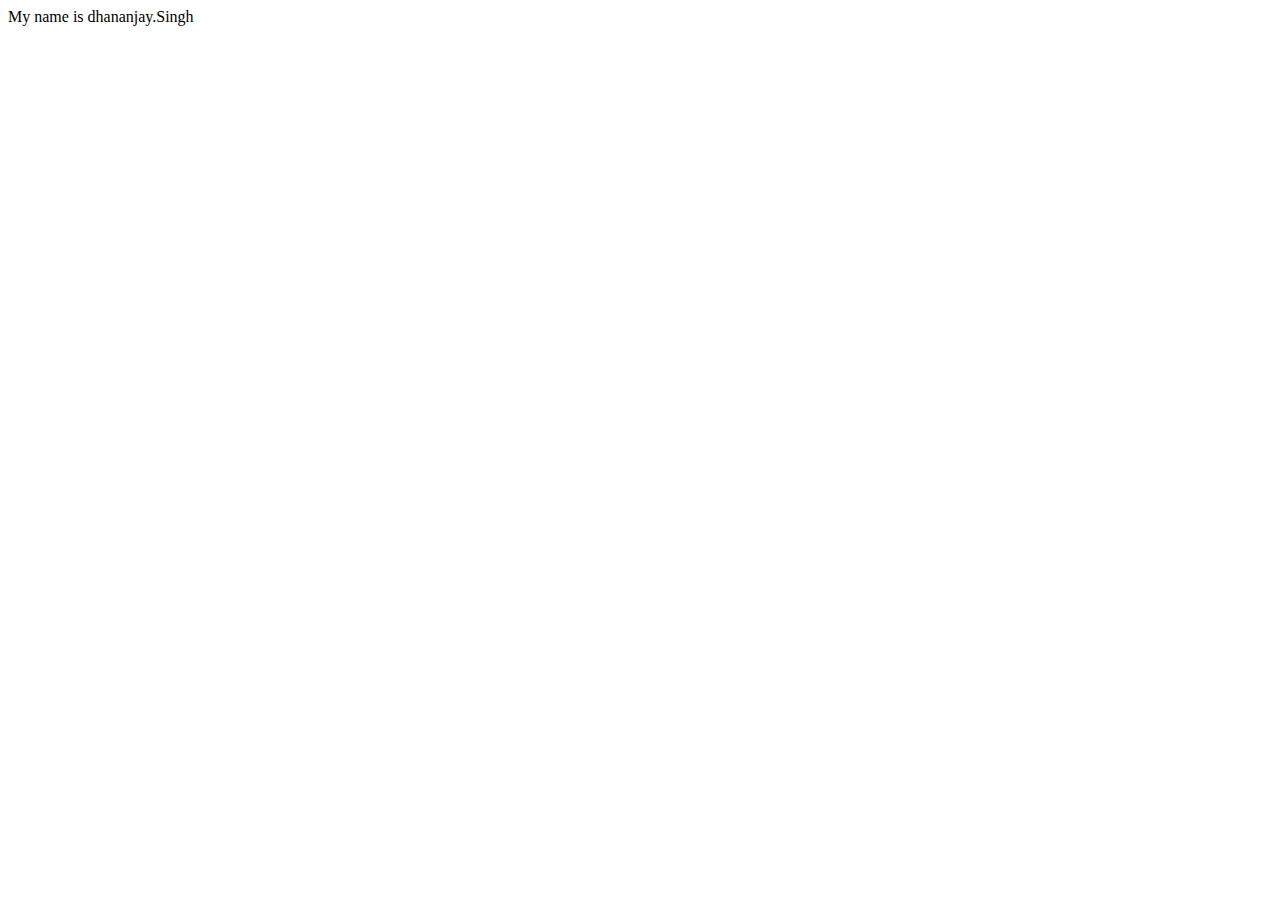
<file: index.html>
<!DOCTYPE html>
<html lang="en">

<head>
    <meta charset="UTF-8">
    <meta http-equiv="X-UA-Compatible" content="IE=edge">
    <meta name="viewport" content="width=device-width, initial-scale=1.0">
    <title>Document</title>
</head>

<body>
    My name is dhananjay.Singh
</body>

</html>
</file>
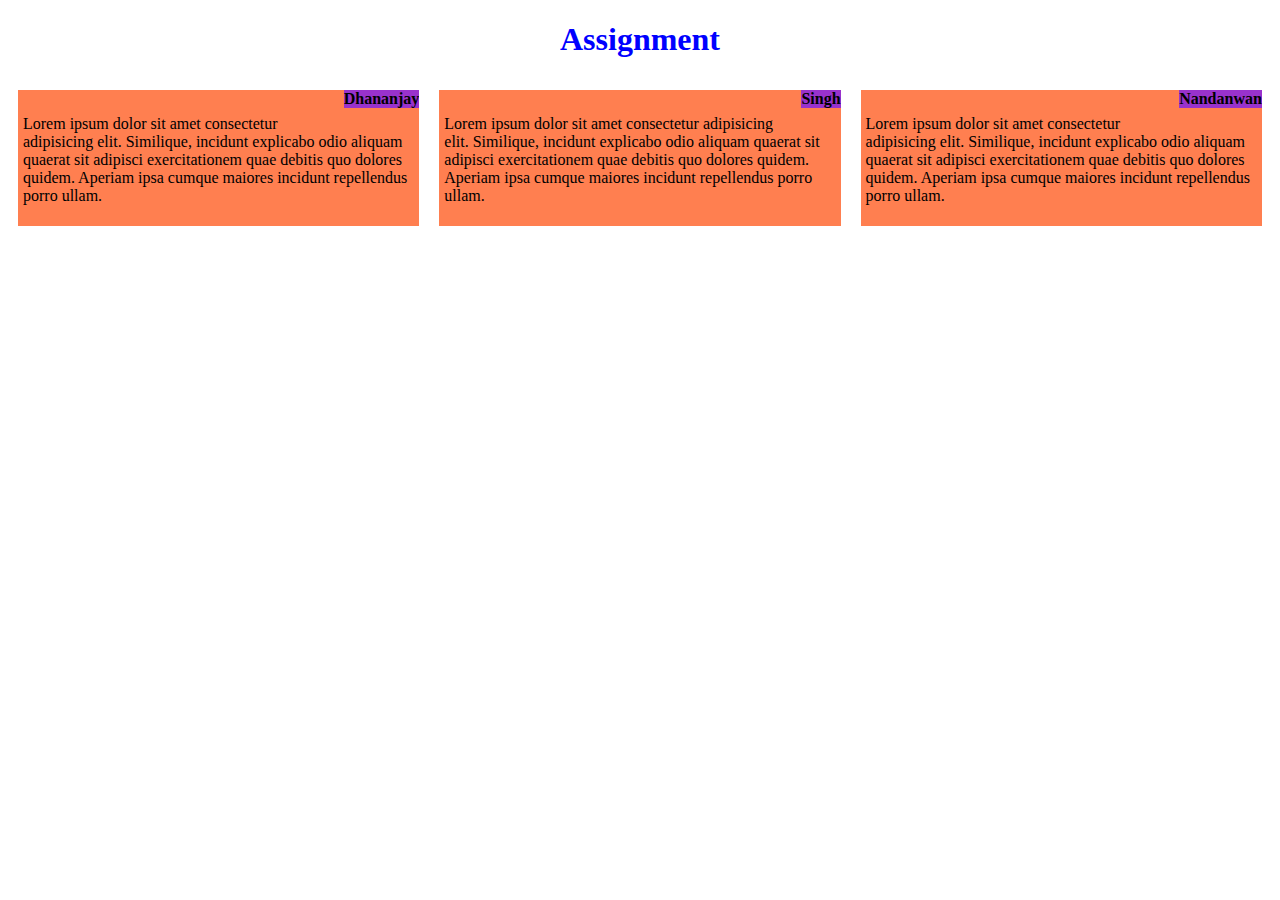
<file: mod2/index.html>
<!DOCTYPE html>
<html lang="en">

<head>
    <meta charset="UTF-8">
    <meta http-equiv="X-UA-Compatible" content="IE=edge">
    <meta name="viewport" content="width, initial-scale=1.0">
    <link rel="stylesheet" type="text/css" href="css/style.css">
    <title>hello world</title>
</head>

<body>
    <h1>Assignment</h1>
    <div class="container">
        <div class="col-lg-4 col-md-6 col-sm-12">
            <section id="first">
                <h4>Dhananjay</h4>
                <p>Lorem ipsum dolor sit amet consectetur adipisicing elit. Similique, incidunt explicabo odio aliquam quaerat sit adipisci exercitationem quae debitis quo dolores quidem. Aperiam ipsa cumque maiores incidunt repellendus porro ullam.</p>
            </section>
        </div>
        <div class="col-lg-4 col-md-6 col-sm-12">
            <section id="second">
                <h4>Singh</h4>
                <p>Lorem ipsum dolor sit amet consectetur adipisicing elit. Similique, incidunt explicabo odio aliquam quaerat sit adipisci exercitationem quae debitis quo dolores quidem. Aperiam ipsa cumque maiores incidunt repellendus porro ullam.</p>
            </section>
        </div>
        <div class="col-lg-4 col-md-12 col-sm-12">
            <section id="third">
                <h4>Nandanwan</h4>
                <p>Lorem ipsum dolor sit amet consectetur adipisicing elit. Similique, incidunt explicabo odio aliquam quaerat sit adipisci exercitationem quae debitis quo dolores quidem. Aperiam ipsa cumque maiores incidunt repellendus porro ullam.</p>
            </section>
        </div>
    </div>
</body>

</html>
</file>
<file: mod2/css/style.css>
* {
    box-sizing: border-box;
}

section {
    background-color: coral;
    border: 10px crimson;
    overflow: auto;
    margin: 10px;
}

h1 {
    color: blue;
    text-align: center;
}

h4 {
    float: right;
    background-color: darkorchid;
    margin-top: 0px;
}

p {
    margin-top: 20px;
    padding: 5px;
}

@media (min-width: 992px) {
    .col-lg-1,
    .col-lg-2,
    .col-lg-3,
    .col-lg-4,
    .col-lg-5,
    .col-lg-6,
    .col-lg-7,
    .col-lg-8,
    .col-lg-9,
    .col-lg-10,
    .col-lg-11,
    .col-lg-12 {
        float: left;
    }
    .col-lg-1 {
        width: 8.33%;
    }
    .col-lg-2 {
        width: 16.66%;
    }
    .col-lg-3 {
        width: 25%;
    }
    .col-lg-4 {
        width: 33.33%;
    }
    .col-lg-5 {
        width: 41.66%;
    }
    .col-lg-6 {
        width: 50%;
    }
    .col-lg-7 {
        width: 58.33%;
    }
    .col-lg-8 {
        width: 66.66%;
    }
    .col-lg-9 {
        width: 74.99%;
    }
    .col-lg-10 {
        width: 83.33%;
    }
    .col-lg-11 {
        width: 91.66%;
    }
    .col-lg-12 {
        width: 100%;
    }
}

@media (min-width: 768px) and (max-width: 991px) {
    .col-md-1,
    .col-md-2,
    .col-md-3,
    .col-md-4,
    .col-md-5,
    .col-md-6,
    .col-md-7,
    .col-md-8,
    .col-md-9,
    .col-md-10,
    .col-md-11,
    .col-md-12 {
        float: left;
    }
    .col-md-1 {
        width: 8.33%;
    }
    .col-md-2 {
        width: 16.66%;
    }
    .col-md-3 {
        width: 25%;
    }
    .col-md-4 {
        width: 33.33%;
    }
    .col-md-5 {
        width: 41.66%;
    }
    .col-md-6 {
        width: 50%;
    }
    .col-md-7 {
        width: 58.33%;
    }
    .col-md-8 {
        width: 66.66%;
    }
    .col-md-9 {
        width: 74.99%;
    }
    .col-md-10 {
        width: 83.33%;
    }
    .col-md-11 {
        width: 91.66%;
    }
    .col-md-12 {
        width: 100%;
    }
}


/* Mobile view */

@media (max-width: 768px) {
    .col-sm-1,
    .col-sm-2,
    .col-sm-3,
    .col-sm-4,
    .col-sm-5,
    .col-sm-6,
    .col-sm-7,
    .col-sm-8,
    .col-sm-9,
    .col-sm-10,
    .col-sm-11,
    .col-sm-12 {
        float: left;
    }
    .col-sm-1 {
        width: 8.33%;
    }
    .col-sm-2 {
        width: 16.66%;
    }
    .col-sm-3 {
        width: 25%;
    }
    .col-sm-4 {
        width: 33.33%;
    }
    .col-sm-5 {
        width: 41.66%;
    }
    .col-sm-6 {
        width: 50%;
    }
    .col-sm-7 {
        width: 58.33%;
    }
    .col-sm-8 {
        width: 66.66%;
    }
    .col-sm-9 {
        width: 74.99%;
    }
    .col-sm-10 {
        width: 83.33%;
    }
    .col-sm-11 {
        width: 91.66%;
    }
    .col-sm-12 {
        width: 100%;
    }
}
</file>
